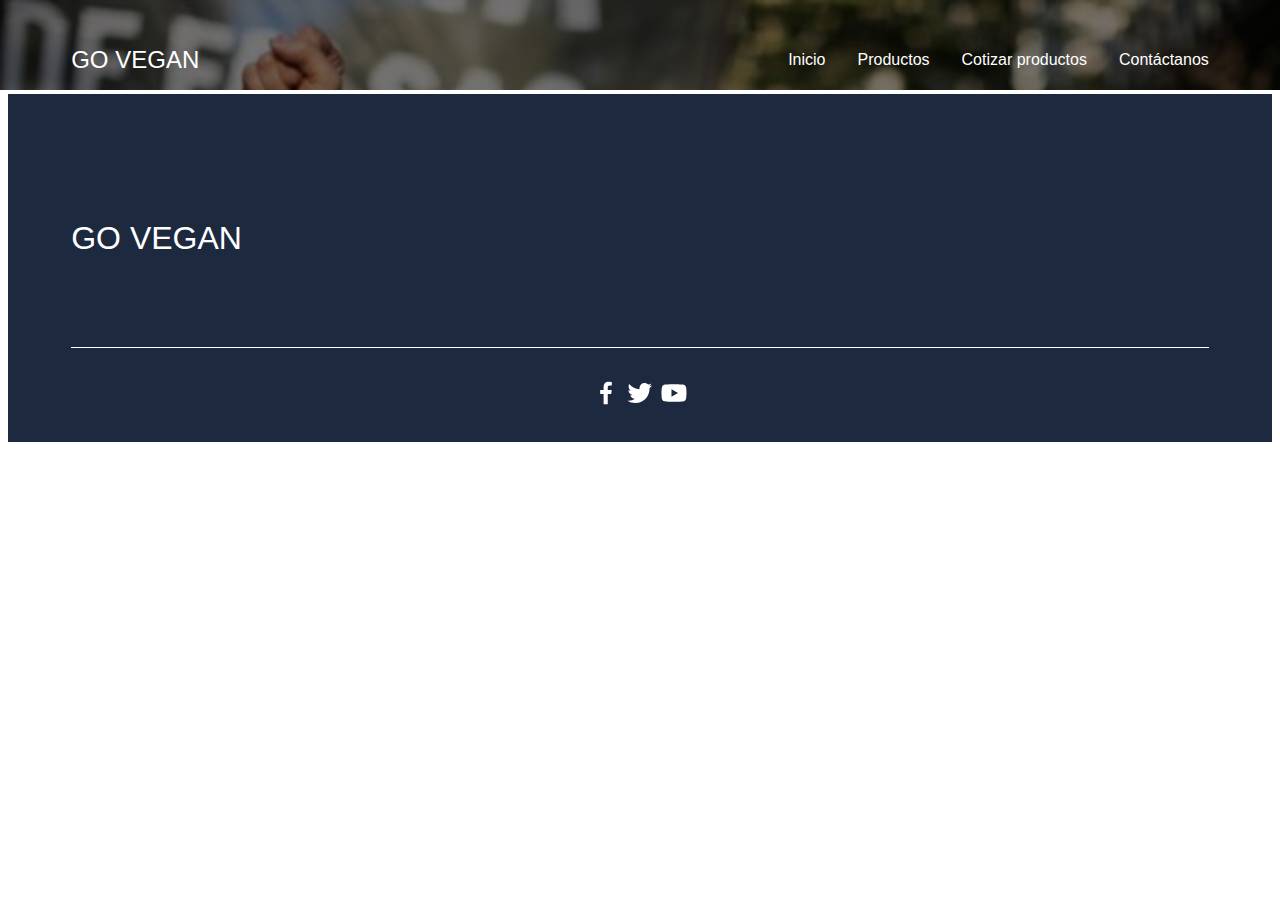
<file: cotizar.html>
<!DOCTYPE html>
<html lang="en">
<head>
    <meta charset="UTF-8">
    <meta http-equiv="X-UA-Compatible" content="IE=edge">
    <meta name="viewport" content="width=device-width, initial-scale=1.0">
    <link rel="stylesheet" href="./css/activismo.css">
    <title>Document</title>
</head>
<body>
    <header class="hero"> 
        <br>
        <nav class="nav container">
            <div class="nav__logo">
                <h2 class="nav__title white">GO VEGAN</h2>
            </div>

            <ul class="nav__link nav__link--menu">
                <li class="nav__items">
                    <a href="index.html" class="nav__links">Inicio</a>
                </li>
                <li class="nav__items">
                    <a href="productos.html" class="nav__links">Productos</a>
                </li>
                <li class="nav__items">
                    <a href="cotizar.html" class="nav__links">Cotizar productos</a>
                </li>
                <li class="nav__items">
                    <a href="contactanos.html" class="nav__links">Contáctanos</a>
                </li>
            </ul>
        </nav>
    </header>

    <main>





        
    </main>
    
    <footer class="footer">
        <section class="footer__container container">
            <nav class="nav nav--footer">
                <h2 class="footer__title">GO VEGAN</h2>
            </nav>
        </section>

        <section class="footer__copy container">
            <div class="footer__social">
                <a href="#" class="footer__icons"><img src="./images/facebook.svg" class="footer__img"></a>
                <a href="#" class="footer__icons"><img src="./images/twitter.svg" class="footer__img"></a>
                <a href="#" class="footer__icons"><img src="./images/youtube.svg" class="footer__img"></a>
            </div>
        </section>
    </footer>
</body>
</html>
</file>
<file: css/activismo.css>
:root {
    --padding-container: 100px 0;
    --color-title: #001A49;
}

body {
    font-family: 'Poppins', sans-serif;
}

.container {
    width: 90%;
    max-width: 1200px;
    margin: 0 auto;
    overflow: hidden;
    padding: var(--padding-container);
}



.hero::before {
    content: "";
    position: absolute;
    top: 0;
    left: 0;
    width: 100%;
    height: 10%;
    background-image: linear-gradient(180deg, #0000008c 0%, #0000008c 100%), url('../images/portadaVegana.png');
    background-size: cover;
    z-index: -1;
}


/* Nav */

.nav {
    --padding-container: 0;
    height: 100%;
    display: flex;
    align-items: center;
}

.nav__title {
    font-weight: 300;
}

.nav__link {
    margin-left: auto;
    padding: 0;
    display: grid;
    grid-auto-flow: column;
    grid-auto-columns: max-content;
    gap: 2em;
}

.nav__items {
    list-style: none;
}

.nav__links {
    color: #fff;
    text-decoration: none;
}


.category{
    padding: 0;
    height: 100%;
}
/* price */

.price{
    text-align: center;
}

.price__table{
    padding-top: 60px;
    display: flex;
    flex-wrap: wrap;
    gap: 2.5em;
    justify-content: space-evenly;
    align-items: center;
}

.price__element{
    background-color: #e5e5f7;
    text-align: center;
    border-radius: 10px;
    width: 330px;
    padding: 40px;
    --color-plan: #696871;
    --color-price: #1D293F;
    --bg-cta: #fff;
    --color-cta: #5454D4;
    --color-items: #696871;
}

.price__element--best{
    width: 370px;
    padding: 60px 40px;
    background-color: #FF7143;
    --color-plan: rgb(255 255 255 / 75%);
    --color-price: #fff;
    --bg-cta: #9F3919;
    --color-cta: #FFF;
    --color-items: #fff;
}


.price__name{
    color: var(--color-plan);
    margin-bottom: 15px;
    font-weight: 300;
}

.price__price{
    font-size: 2.5rem;
    color: var(--color-price);
}

.price__items{
    margin-top: 35px;
    display: grid;
    gap: 1em;
    font-weight: 300;
    font-size: 1.2rem;
    margin-bottom: 50px;
    color: var(--color-items);
    text-align: justify;
}

.price__cta{
    display: block;
    padding: 20px 0;
    border-radius: 10px;
    text-decoration: none;
    background-color: var(--bg-cta);
    font-weight: 600;
    color: var(--color-cta);
    box-shadow: 0 0 1px rgba(0, 0, 0, .5);
}

/* Footer */

.footer{
    margin-bottom: 0px;
    background-color: #1D293F;
}

.footer__title{
    font-weight: 100;
    font-size: 2rem;
    margin-bottom: 30px;
}

.footer__title, .footer__newsletter{
    color: #fff;
}


.footer__container{
    display: flex;
    justify-content: space-between;
    align-items: center;
    border-bottom: 1px solid #fff;
    padding-bottom: 40px;
}

.nav--footer{
    padding-bottom: 20px;
    display: grid;
    gap: 1em;
    grid-auto-flow: row;
    height: 100%;
}

.nav__link--footer{
    display: flex;
    margin: 0;
    margin-right: 20px;
    flex-wrap: wrap;
}

.footer__inputs{
    margin-top: 10px;
    display: flex;
    overflow: hidden;
}

.footer__input{
    background-color: #fff;
    height: 50px;
    display: block;
    padding-left: 10px;
    border-radius: 6px;
    font-size: 1rem;
    outline: none;
    border: none;
    margin-right: 16px;
}

.footer__submit{
    margin-left: auto;
    display: inline-block;
    height: 50px;
    padding: 0 20px ;
    background-color: #2091F9;
    border: none;
    font-size: 1rem;
    color: #fff;
    border-radius: 6px;
    cursor: pointer;
}

.footer__copy{
    --padding-container: 30px 0;
    text-align: center;
    color: #fff;
}

.footer__copyright{
    font-weight: 300;
}

.footer__icons{
    margin-bottom: 10px;
}

.footer__img{
    width: 30px;
}

.white{
    color: white;
}
</file>
